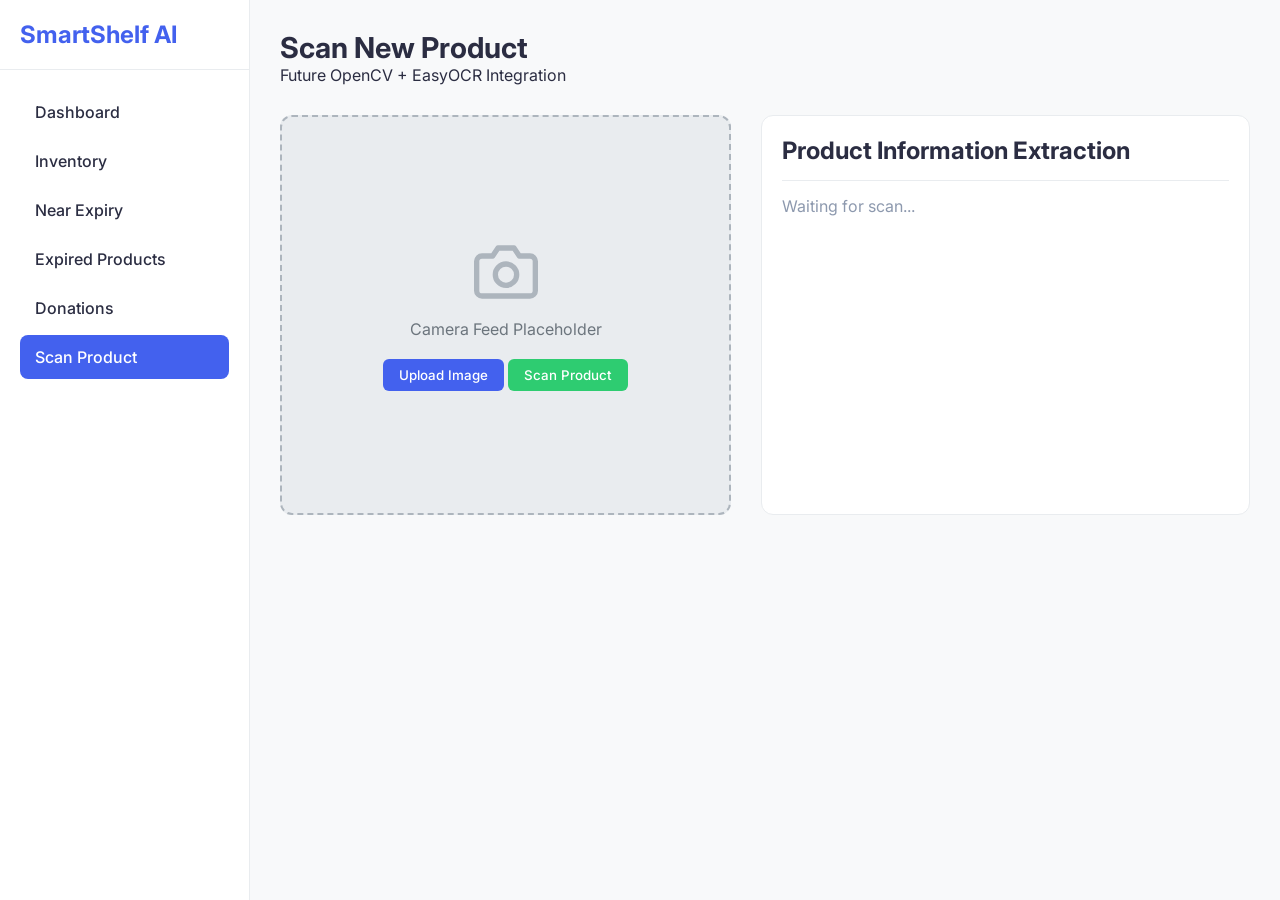
<file: frontend/scan.html>
<!DOCTYPE html>
<html lang="en">
<head>
    <meta charset="UTF-8">
    <meta name="viewport" content="width=device-width, initial-scale=1.0">
    <title>SmartShelf AI - Scan Product</title>
    <link rel="stylesheet" href="css/style.css">
    <link href="https://fonts.googleapis.com/css2?family=Inter:wght@400;500;600;700&display=swap" rel="stylesheet">
</head>
<body>

    <nav class="sidebar">
        <h2>SmartShelf AI</h2>
        <ul class="sidebar-menu">
            <li><a href="index.html">Dashboard</a></li>
            <li><a href="inventory.html">Inventory</a></li>
            <li><a href="near-expiry.html">Near Expiry</a></li>
            <li><a href="expired.html">Expired Products</a></li>
            <li><a href="donations.html">Donations</a></li>
            <li><a href="scan.html" class="active">Scan Product</a></li>
        </ul>
    </nav>

    <main class="main-content">
        <div class="header">
            <h1>Scan New Product</h1>
            <p class="text-secondary">Future OpenCV + EasyOCR Integration</p>
        </div>

        <div class="scan-container">
            <div class="camera-box">
                <svg width="64" height="64" viewBox="0 0 24 24" fill="none" stroke="#adb5bd" stroke-width="2" stroke-linecap="round" stroke-linejoin="round">
                    <path d="M23 19a2 2 0 0 1-2 2H3a2 2 0 0 1-2-2V8a2 2 0 0 1 2-2h4l2-3h6l2 3h4a2 2 0 0 1 2 2z"></path>
                    <circle cx="12" cy="13" r="4"></circle>
                </svg>
                <p style="color: #6c757d; margin-top: 15px;">Camera Feed Placeholder</p>
                <div style="margin-top: 20px;">
                    <button class="btn btn-primary" onclick="alert('Upload functionality will be implemented later.')">Upload Image</button>
                    <button class="btn btn-success" onclick="scanProduct()">Scan Product</button>
                </div>
            </div>

            <div class="info-box">
                <h2>Product Information Extraction</h2>
                <hr style="margin: 15px 0; border: 0; border-top: 1px solid var(--border-color);">
                
                <div id="extraction-results" style="display: none;">
                    <p><strong>Extracted Name:</strong> <span id="ext-name">...</span></p>
                    <p><strong>Extracted Expiry:</strong> <span id="ext-expiry">...</span></p>
                    <p><strong>Status:</strong> <span class="badge status-safe">Pending Verification</span></p>
                    
                    <button class="btn btn-primary" style="margin-top: 20px;" onclick="alert('Submission to SQLite will be implemented later.')">Confirm & Add to Inventory</button>
                </div>
                <div id="extraction-placeholder">
                    <p style="color: var(--text-secondary);">Waiting for scan...</p>
                </div>
            </div>
        </div>
    </main>

    <script src="js/scan.js"></script>
</body>
</html>
</file>
<file: frontend/css/style.css>
:root {
  --primary-color: #4361ee;
  --secondary-color: #3f37c9;
  --success-color: #2ecc71;
  --warning-color: #f39c12;
  --danger-color: #e74c3c;
  --bg-color: #f8f9fa;
  --card-bg: #ffffff;
  --text-primary: #2b2d42;
  --text-secondary: #8d99ae;
  --border-color: #e9ecef;
  --sidebar-width: 250px;
}

* {
  margin: 0;
  padding: 0;
  box-sizing: border-box;
  font-family: 'Inter', -apple-system, BlinkMacSystemFont, "Segoe UI", Roboto, sans-serif;
}

body {
  background-color: var(--bg-color);
  color: var(--text-primary);
  display: flex;
  min-height: 100vh;
}

/* Sidebar */
.sidebar {
  width: var(--sidebar-width);
  background-color: var(--card-bg);
  border-right: 1px solid var(--border-color);
  padding: 20px 0;
  position: fixed;
  height: 100vh;
  z-index: 100;
}

.sidebar h2 {
  padding: 0 20px 20px;
  color: var(--primary-color);
  font-size: 1.5rem;
  border-bottom: 1px solid var(--border-color);
  margin-bottom: 20px;
}

.sidebar-menu {
  list-style: none;
}

.sidebar-menu li {
  padding: 0 20px;
  margin-bottom: 5px;
}

.sidebar-menu a {
  display: block;
  padding: 12px 15px;
  color: var(--text-primary);
  text-decoration: none;
  border-radius: 8px;
  transition: all 0.3s ease;
  font-weight: 500;
}

.sidebar-menu a:hover, .sidebar-menu a.active {
  background-color: var(--primary-color);
  color: white;
}

/* Main Content */
.main-content {
  flex: 1;
  margin-left: var(--sidebar-width);
  padding: 30px;
  width: calc(100% - var(--sidebar-width));
}

.header {
  margin-bottom: 30px;
}

.header h1 {
  font-size: 1.8rem;
  color: var(--text-primary);
}

/* Stats Cards */
.stats-grid {
  display: grid;
  grid-template-columns: repeat(auto-fit, minmax(240px, 1fr));
  gap: 20px;
  margin-bottom: 30px;
}

.stat-card {
  background-color: var(--card-bg);
  padding: 20px;
  border-radius: 12px;
  box-shadow: 0 4px 6px rgba(0,0,0,0.02);
  border: 1px solid var(--border-color);
  transition: transform 0.2s ease;
}

.stat-card:hover {
  transform: translateY(-5px);
}

.stat-title {
  color: var(--text-secondary);
  font-size: 0.9rem;
  font-weight: 600;
  text-transform: uppercase;
  margin-bottom: 10px;
}

.stat-value {
  font-size: 2rem;
  font-weight: 700;
  color: var(--text-primary);
}

/* Tables */
.table-container {
  background-color: var(--card-bg);
  border-radius: 12px;
  box-shadow: 0 4px 6px rgba(0,0,0,0.02);
  border: 1px solid var(--border-color);
  overflow-x: auto;
  margin-bottom: 30px;
}

.table-header {
  padding: 20px;
  border-bottom: 1px solid var(--border-color);
  display: flex;
  justify-content: space-between;
  align-items: center;
}

.table-header h2 {
  font-size: 1.2rem;
}

table {
  width: 100%;
  border-collapse: collapse;
}

th, td {
  padding: 15px 20px;
  text-align: left;
  border-bottom: 1px solid var(--border-color);
}

th {
  color: var(--text-secondary);
  font-weight: 600;
  font-size: 0.85rem;
  text-transform: uppercase;
}

tr:hover {
  background-color: var(--bg-color);
}

/* Status Badges */
.badge {
  padding: 5px 10px;
  border-radius: 20px;
  font-size: 0.75rem;
  font-weight: 600;
  text-transform: uppercase;
}

.status-safe { background-color: #d4edda; color: #155724; }
.status-near_expiry { background-color: #fff3cd; color: #856404; }
.status-warning { background-color: #fff3cd; color: #856404; }
.status-critical { background-color: #f8d7da; color: #721c24; }
.status-expired { background-color: #e2e3e5; color: #721c24; }
.status-donation_review { background-color: #d1ecf1; color: #0c5460; }
.status-discounted { background-color: #cce5ff; color: #004085; }

/* Buttons & Inputs */
.btn {
  padding: 8px 16px;
  border: none;
  border-radius: 6px;
  cursor: pointer;
  font-weight: 500;
  transition: opacity 0.2s;
}

.btn-primary { background-color: var(--primary-color); color: white; }
.btn-success { background-color: var(--success-color); color: white; }
.btn:hover { opacity: 0.9; }

.search-bar {
  padding: 8px 12px;
  border: 1px solid var(--border-color);
  border-radius: 6px;
  width: 250px;
  outline: none;
}
.search-bar:focus { border-color: var(--primary-color); }

/* Error Message */
.error-msg {
  padding: 15px;
  background-color: #f8d7da;
  color: #721c24;
  border-radius: 8px;
  margin-bottom: 20px;
  display: none;
}

/* Scan UI */
.scan-container {
  display: flex;
  gap: 30px;
}

.camera-box {
  flex: 1;
  background-color: #e9ecef;
  border: 2px dashed #adb5bd;
  border-radius: 12px;
  display: flex;
  flex-direction: column;
  align-items: center;
  justify-content: center;
  height: 400px;
}

.info-box {
  flex: 1;
  background-color: var(--card-bg);
  border-radius: 12px;
  border: 1px solid var(--border-color);
  padding: 20px;
}

@media (max-width: 768px) {
  .sidebar { width: 100%; height: auto; position: relative; }
  .main-content { margin-left: 0; width: 100%; }
  body { flex-direction: column; }
  .scan-container { flex-direction: column; }
}
</file>
